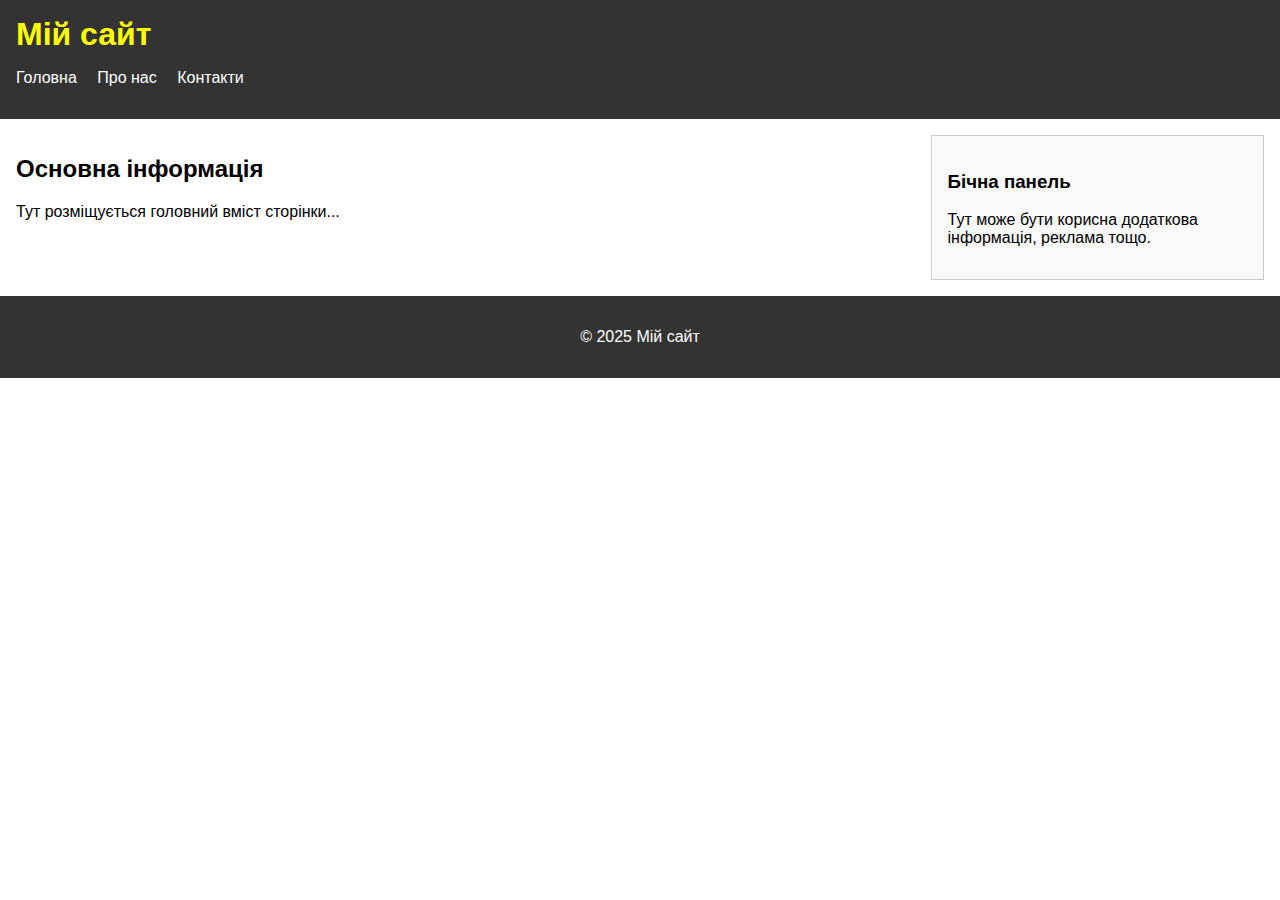
<file: index.html>
<!DOCTYPE html>
<html lang="uk">
<head>
  <meta charset="UTF-8" />
  <title>Приклад верстки</title>
  <link rel="stylesheet" href="style.css" />
</head>
<body>
  <header>
    <h1>Мій сайт</h1>
    <nav>
      <ul>
        <li><a href="#">Головна</a></li>
        <li><a href="#">Про нас</a></li>
        <li><a href="#">Контакти</a></li>
      </ul>
    </nav>
  </header>

  <main>
    <section>
      <h2>Основна інформація</h2>
      <p>Тут розміщується головний вміст сторінки...</p>
    </section>
    <aside>
      <h3>Бічна панель</h3>
      <p>Тут може бути корисна додаткова інформація, реклама тощо.</p>
    </aside>
  </main>

  <footer>
    <p>&copy; 2025 Мій сайт</p>
  </footer>
</body>
</html>
</file>
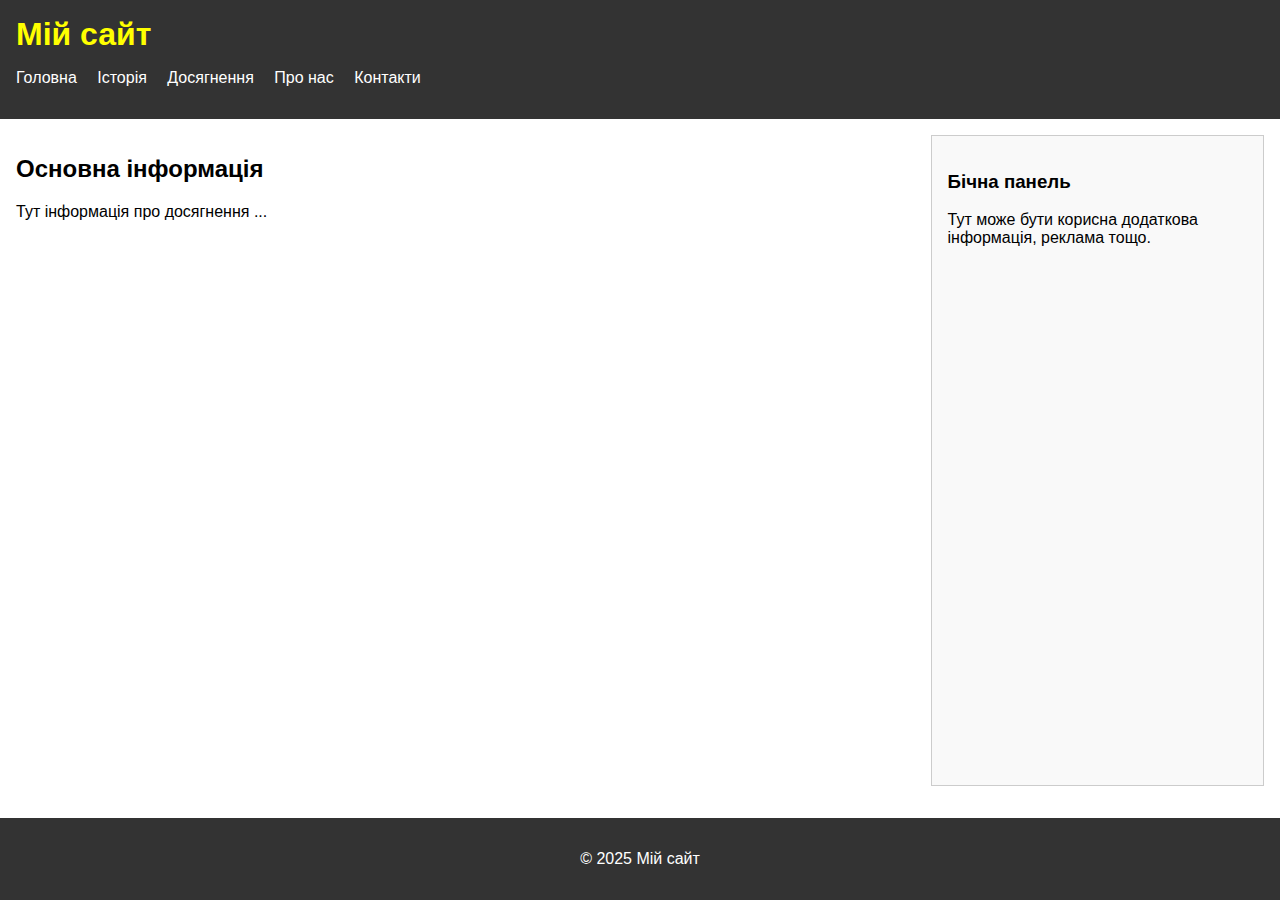
<file: achievements.html>
<!DOCTYPE html>
<html lang="uk">

<head>
  <meta charset="UTF-8" />
  <title>Досягнення</title>
  <link rel="stylesheet" href="style.css" />
</head>

<body>
  <div class="wrapper">
    <div id="header"></div>

    <main>
      <section>
        <h2>Основна інформація</h2>
        <p>Тут інформація про досягнення ...</p>
      </section>
      <aside>
        <h3>Бічна панель</h3>
        <p>Тут може бути корисна додаткова інформація, реклама тощо.</p>
      </aside>
    </main>

    <div id="footer"></div>
  </div>
  
  <script>
    // Завантаження header
    fetch('header.html')
      .then(response => response.text())
      .then(data => document.getElementById('header').innerHTML = data);

    // Завантаження footer
    fetch('footer.html')
      .then(response => response.text())
      .then(data => document.getElementById('footer').innerHTML = data);
  </script>
</body>

</html>
</file>
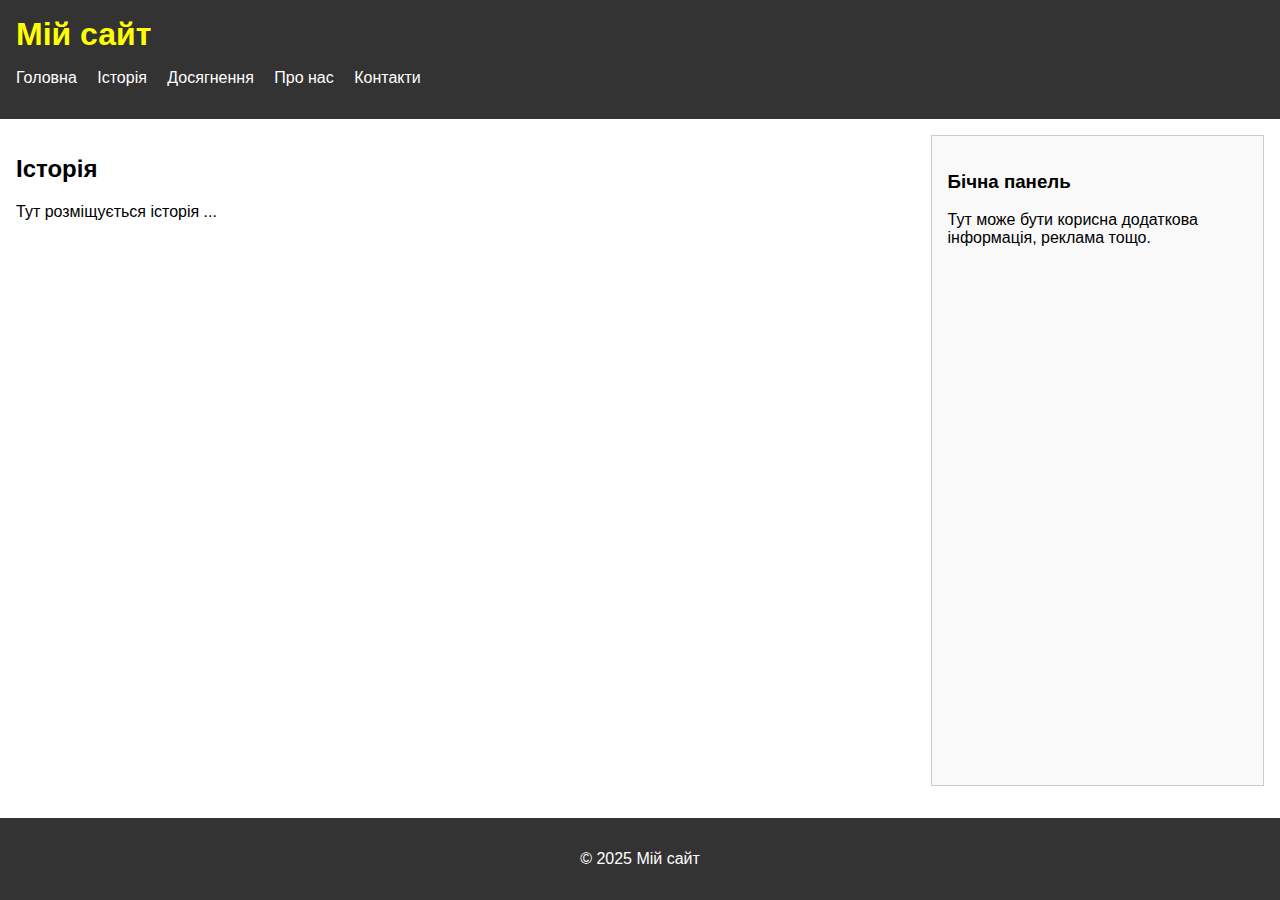
<file: history.html>
<!DOCTYPE html>
<html lang="uk">

<head>
  <meta charset="UTF-8" />
  <title>Історія</title>
  <link rel="stylesheet" href="style.css" />
</head>

<body>
  <div class="wrapper">
    <div id="header"></div>

    <main>
      <section>
        <h2>Історія</h2>
        <p>Тут розміщується історія ...</p>
      </section>
      <aside>
        <h3>Бічна панель</h3>
        <p>Тут може бути корисна додаткова інформація, реклама тощо.</p>
      </aside>
    </main>

    <div id="footer"></div>
  </div>
  <script>
    // Завантаження header
    fetch('header.html')
      .then(response => response.text())
      .then(data => document.getElementById('header').innerHTML = data);

    // Завантаження footer
    fetch('footer.html')
      .then(response => response.text())
      .then(data => document.getElementById('footer').innerHTML = data);
  </script>
</body>

</html>
</file>
<file: style.css>
/* Вирівнювання елементів усередині body */
body {
  font-family: Arial, sans-serif;
  margin: 0;
  padding: 0;
}

header {
  background-color: #333;
  color: yellow;
  padding: 1rem;
}

header h1 {
  margin: 0;
}

nav ul {
  list-style: none;
  padding-left: 0;
}

nav li {
  display: inline-block;
  margin-right: 1rem;
}

nav a {
  color: #fff;
  text-decoration: none;
}

main {
  display: flex; /* Використання Flexbox для розташування */
  margin: 1rem;
  flex: 1;
}

.wrapper {
  display: flex;
  flex-direction: column;
  min-height: 100vh; /* Висота 100% вікна браузера */
}

section {
  flex: 3; /* Основна частина */
  margin-right: 1rem;
}

aside {
  flex: 1; /* Бічна панель */
  background-color: #f9f9f9;
  padding: 1rem;
  border: 1px solid #ccc;
}

footer {
  background-color: #333;
  color: #fff;
  text-align: center;
  padding: 1rem;
  margin-top: 1rem;
}
</file>
